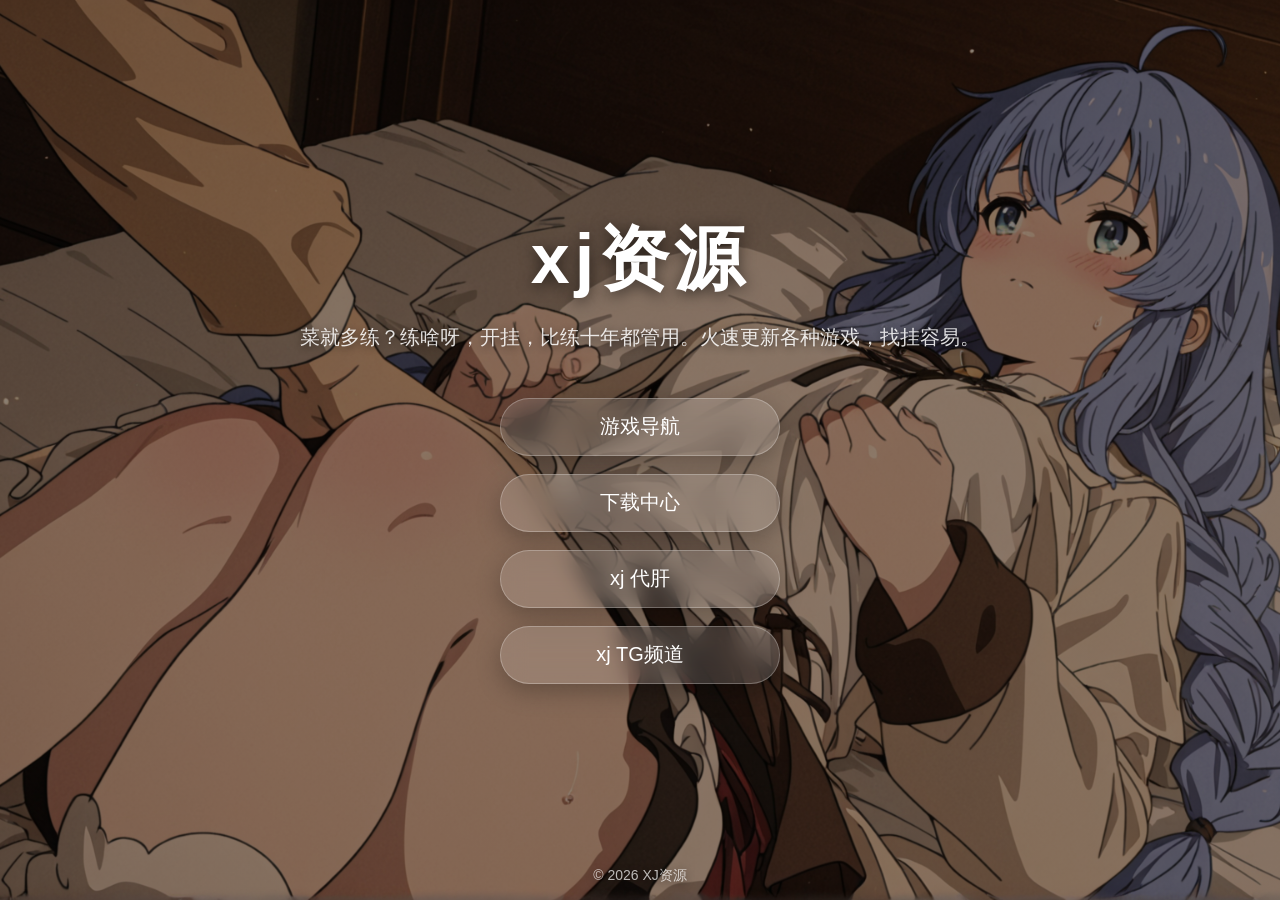
<file: index.html>
<!DOCTYPE html>
<html lang="zh-CN">

<head>
<meta charset="UTF-8">
<meta name="viewport" content="width=device-width, initial-scale=1.0">

<title>xj资源</title>

<link rel="stylesheet" href="css/style.css">

</head>


<body>


<div class="container">

    <h1>xj资源</h1>

    <p class="subtitle">
       菜就多练？练啥呀，开挂，比练十年都管用。火速更新各种游戏，找挂容易。    </p>


    <div class="buttons">

        <a href="project.html">
            <button>
                游戏导航
            </button>
        </a>


        <a href="download.html">
            <button>
                下载中心
            </button>
        </a>


        <a href="help.html">
            <button>
              xj 代肝
            </button>
        </a>


        <a href="https://t.me/+Aihhmd0cNWllZjE1">
            <button>
               xj TG频道
            </button>
        </a>


    </div>


</div>


<footer>

© 2026 XJ资源

</footer>


</body>

</html>
</file>
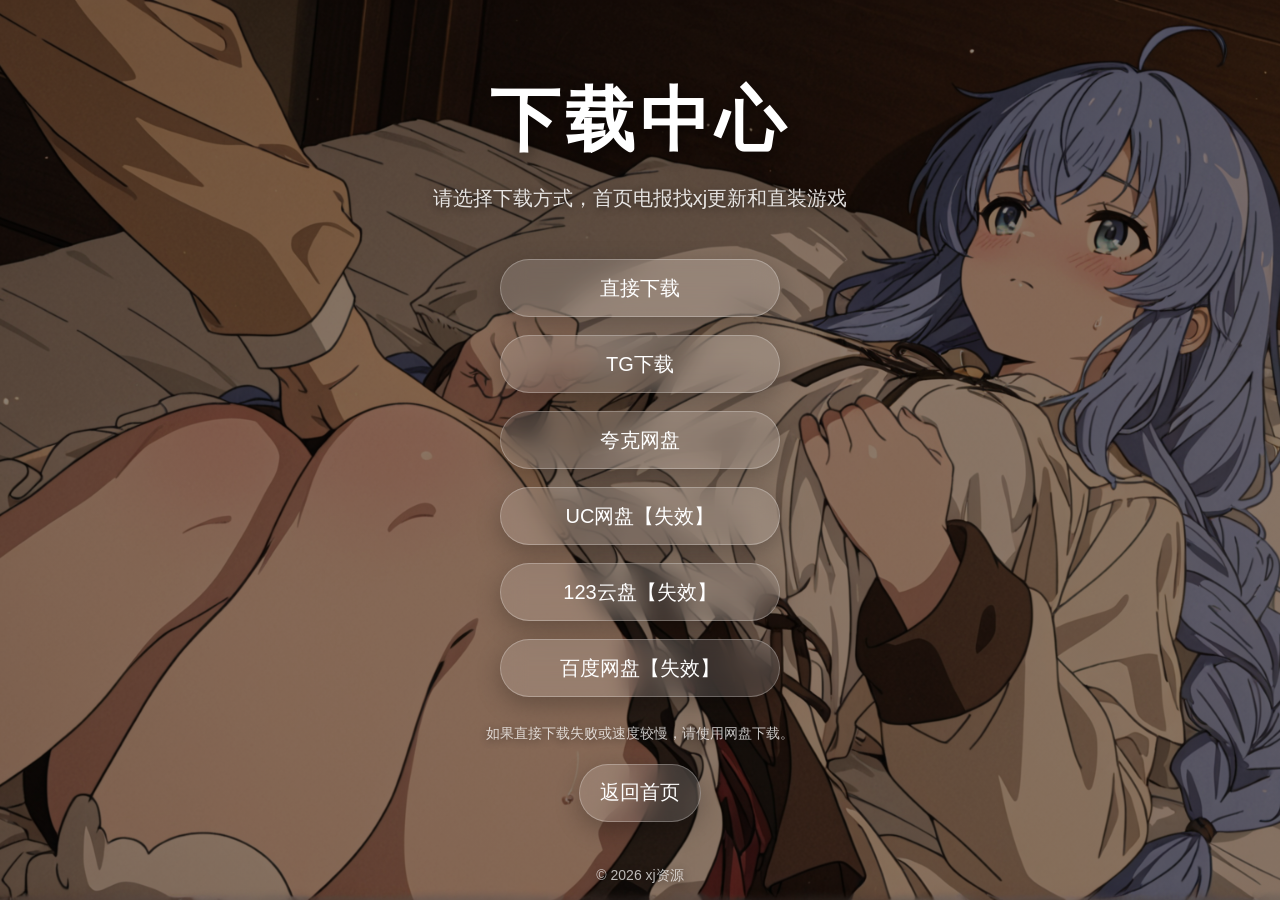
<file: download.html>
<!DOCTYPE html>
<html lang="zh-CN">

<head>

<meta charset="UTF-8">

<meta name="viewport"
      content="width=device-width, initial-scale=1.0">

<title>下载中心</title>

<link rel="stylesheet" href="css/style.css">

</head>

<body>

<div class="container">

    <h1>下载中心</h1>

    <p class="subtitle">
        请选择下载方式，首页电报找xj更新和直装游戏
    </p>

    <div class="buttons">

        <!-- 直接下载 -->
        <a href="resources.html">
            <button>
                直接下载
            </button>
        </a>

        <!-- TG -->
        <a href="https://t.me/+Aihhmd0cNWllZjE1" target="_blank">
            <button>
                TG下载
            </button>
        </a>

            <!-- 夸克网盘 -->
        <a href="https://pan.quark.cn/s/646aeaf193c4" target="_blank">
            <button>
                夸克网盘
            </button>
        </a>

 <!-- UC网盘 -->
        <a href="你的UC网盘链接" target="_blank">
            <button>
                UC网盘【失效】
            </button>
        </a>

        <!-- 123云盘 -->
        <a href="你的123云盘链接" target="_blank">
            <button>
                123云盘【失效】
            </button>
        </a>

     <!-- 百度网盘 -->
        <a href="你的百度网盘链接" target="_blank">
            <button>
                百度网盘【失效】
            </button>
        </a>
    </div>

    <p class="download-tip">
        如果直接下载失败或速度较慢，请使用网盘下载。
    </p>

    <br>

    <a href="index.html">
        <button>
            返回首页
        </button>
    </a>

</div>

<footer>
    © 2026 xj资源
</footer>

</body>

</html>
</file>
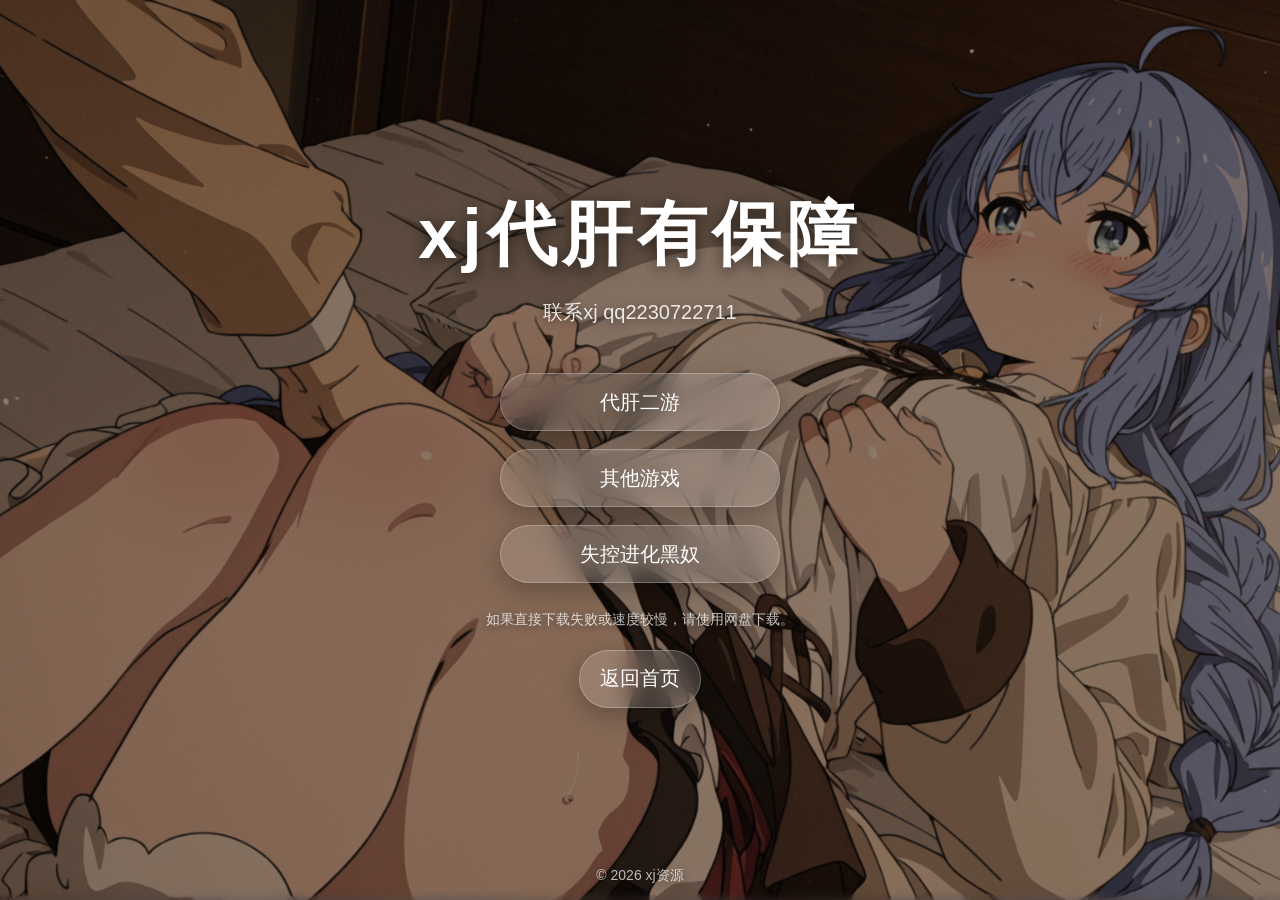
<file: help.html>
<!DOCTYPE html>
<html lang="zh-CN">

<head>

<meta charset="UTF-8">

<meta name="viewport"
      content="width=device-width, initial-scale=1.0">

<title>xj代肝</title>

<link rel="stylesheet" href="css/style.css">

</head>

<body>

<div class="container">

    <h1>xj代肝有保障</h1>

    <p class="subtitle">
        联系xj qq2230722711
    </p>

    <div class="buttons">

        <!-- 直接下载 -->
        <a href="zzzzzzzzz">
            <button>
               代肝二游
            </button>
        </a>

        <!-- TG -->
        <a href="https://t.me/+Aihhmd0cNWllZjE1" target="_blank">
            <button>
               其他游戏
            </button>
        </a>
         <!-- TG -->
        <a href="https://t.me/+Aihhmd0cNWllZjE1" target="_blank">
            <button>
                失控进化黑奴
            </button>
        </a>
            
    </div>

    <p class="download-tip">
        如果直接下载失败或速度较慢，请使用网盘下载。
    </p>

    <br>

    <a href="index.html">
        <button>
            返回首页
        </button>
    </a>

</div>

<footer>
    © 2026 xj资源
</footer>

</body>

</html>
</file>
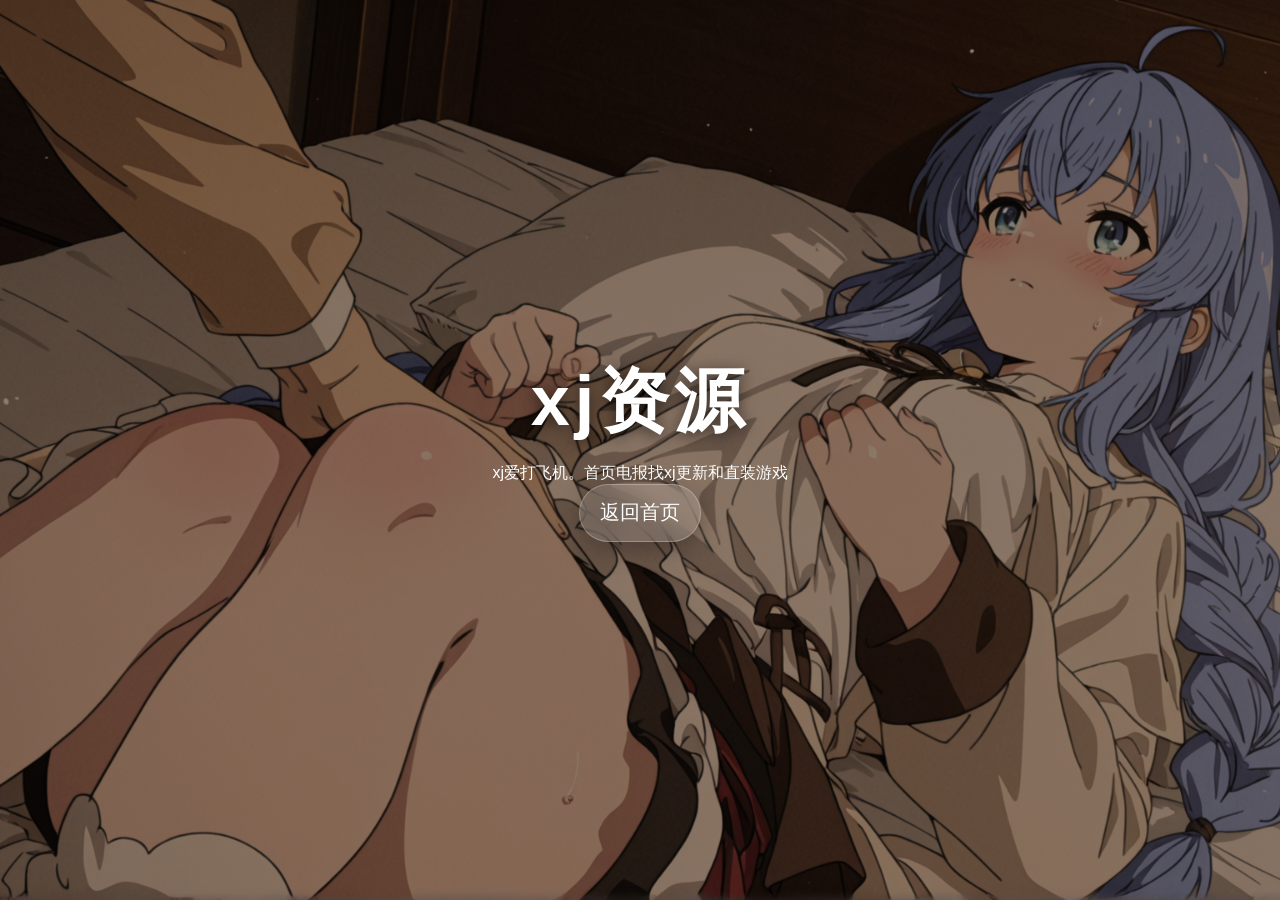
<file: project.html>
<!DOCTYPE html>

<html>

<head>

<link rel="stylesheet" href="css/style.css">

</head>


<body>


<div class="container">

<h1>
xj资源
</h1>

xj爱打飞机。首页电报找xj更新和直装游戏
<a href="index.html">

<button>
返回首页
</button>

</a>


</div>


</body>

</html>
</file>
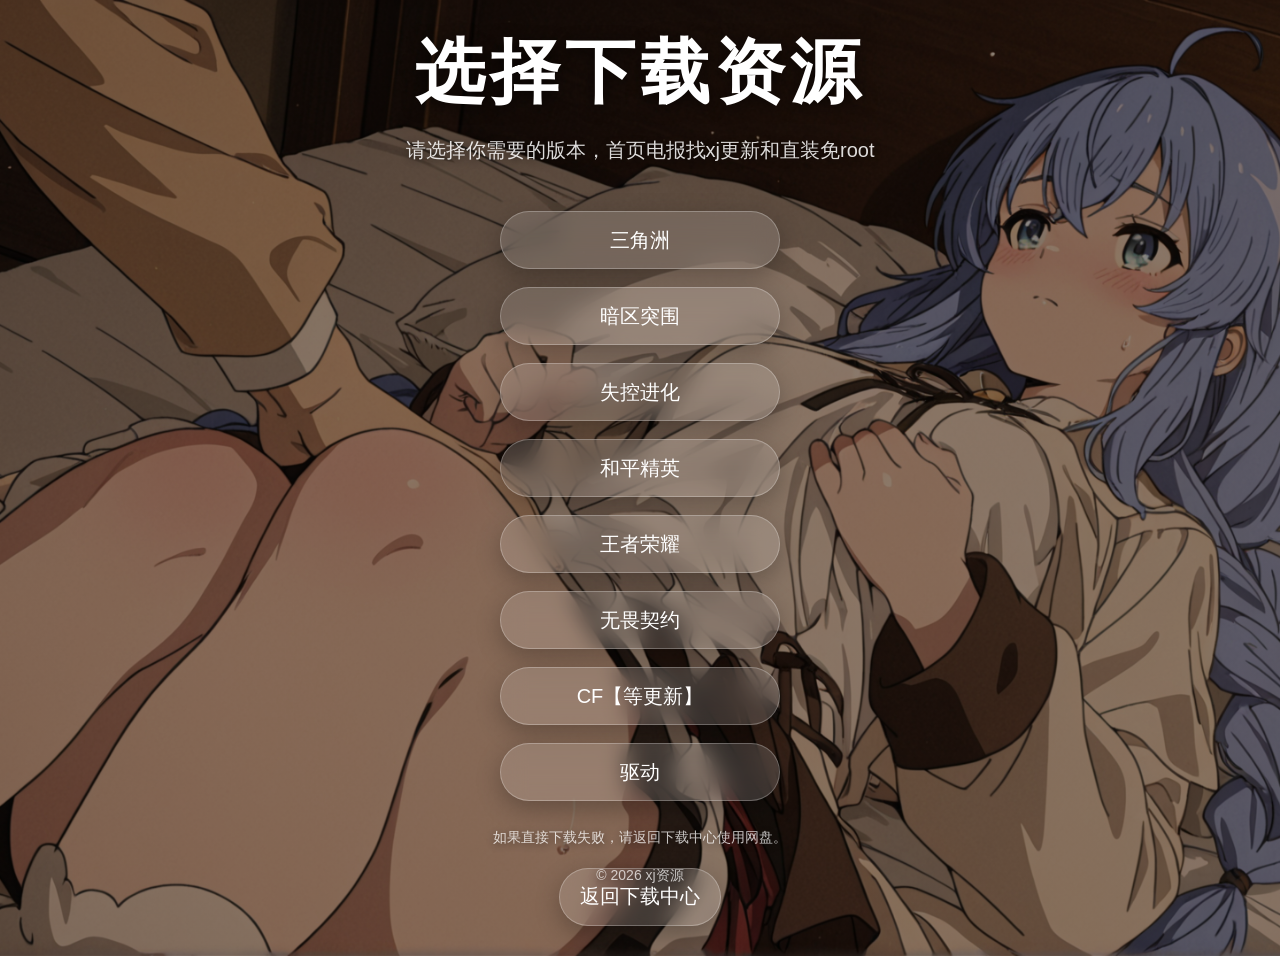
<file: resources.html>
<!DOCTYPE html>
<html lang="zh-CN">

<head>

<meta charset="UTF-8">

<meta name="viewport"
      content="width=device-width, initial-scale=1.0">

<title>选择下载资源</title>

<link rel="stylesheet" href="css/style.css">

</head>

<body>

<div class="container">

    <h1>选择下载资源</h1>

    <p class="subtitle">
        请选择你需要的版本，首页电报找xj更新和直装免root
    </p>

    <div class="buttons">

        <!-- Windows -->
        <a href="files/三角洲.zip" download>
            <button>
                三角洲
            </button>
        </a>

        <!-- Android -->
        <a href="files/xj_kernel.sh" download>
            <button>
                暗区突围
            </button>
        </a>

        <!-- Linux -->
        <a href="files/失控进化.zip" download>
            <button>
                失控进化
            </button>
        </a>

        <!-- 更新包 -->
        <a href="files/和平精英.zip" download>
            <button>
                和平精英
            </button>
        </a>

       <!-- 更新包 -->
        <a href="files/王者荣耀.zip" download>
            <button>
               王者荣耀
            </button>
        </a>

  <!-- 更新包 -->
        <a href="files/无畏契约.zip" download>
            <button>
               无畏契约
            </button>
        </a>
 
 <!-- 更新包 -->
        <a href="files/CF.zip" download>
            <button>
               CF【等更新】
            </button>
        </a>
 <!-- 更新包 -->
        <a href="files/驱动.zip" download>
            <button>
               驱动
            </button>
        </a>

    </div>

    <p class="download-tip">
        如果直接下载失败，请返回下载中心使用网盘。
    </p>

    <br>

    <a href="download.html">
        <button>
            返回下载中心
        </button>
    </a>

</div>

<footer>
    © 2026 xj资源
</footer>

</body>

</html>
</file>
<file: css/style.css>
* {
    margin: 0;
    padding: 0;
    box-sizing: border-box;
}


/* =========================
   整个页面
   ========================= */

body {
    min-height: 100vh;
    min-height: 100dvh;

    background:
        linear-gradient(
            rgba(0, 0, 0, 0.45),
            rgba(0, 0, 0, 0.45)
        ),
        url("../images/bg.jpg");

    background-size: cover;
    background-position: center center;
    background-repeat: no-repeat;

    display: flex;
    flex-direction: column;

    justify-content: center;
    align-items: center;

    color: white;

    font-family:
        "Microsoft YaHei",
        "Noto Sans SC",
        sans-serif;

    overflow-x: hidden;
}


/* =========================
   中间区域
   ========================= */

.container {
    width: 100%;
    max-width: 900px;

    padding: 30px 20px;

    text-align: center;

    display: flex;
    flex-direction: column;
    align-items: center;

    position: relative;
    z-index: 2;
}


/* =========================
   标题
   ========================= */

h1 {
    font-size: clamp(42px, 6vw, 70px);

    line-height: 1.2;

    letter-spacing: 5px;

    margin-bottom: 20px;

    text-shadow:
        0 3px 15px rgba(0, 0, 0, 0.6);
}


/* =========================
   副标题
   ========================= */

.subtitle {
    font-size: clamp(16px, 2vw, 20px);

    line-height: 1.6;

    opacity: 0.85;

    margin-bottom: 45px;

    text-shadow:
        0 2px 8px rgba(0, 0, 0, 0.6);
}


/* =========================
   按钮区域
   ========================= */

.buttons {
    width: 100%;

    display: flex;

    flex-direction: column;

    align-items: center;

    gap: 18px;
}


/* =========================
   按钮链接
   ========================= */

.buttons a {
    text-decoration: none;

    display: block;

    width: min(280px, 85vw);
}


/* =========================
   按钮
   ========================= */

button {

    width: 100%;

    min-height: 58px;

    padding: 12px 20px;

    border: 1px solid rgba(255, 255, 255, 0.25);

    border-radius: 30px;

    background:
        rgba(255, 255, 255, 0.15);

    color: white;

    font-size: clamp(17px, 2vw, 20px);

    font-family:
        "Microsoft YaHei",
        "Noto Sans SC",
        sans-serif;

    cursor: pointer;

    backdrop-filter: blur(12px);
    -webkit-backdrop-filter: blur(12px);

    box-shadow:
        0 8px 25px rgba(0, 0, 0, 0.25);

    transition:
        transform 0.25s ease,
        background 0.25s ease,
        box-shadow 0.25s ease;
}


/* =========================
   鼠标悬停
   ========================= */

button:hover {

    transform: scale(1.06);

    background:
        rgba(255, 255, 255, 0.30);

    box-shadow:
        0 10px 30px rgba(0, 0, 0, 0.35);
}


/* =========================
   手机点击
   ========================= */

button:active {

    transform: scale(0.97);

}


/* =========================
   下载提示
   ========================= */

.download-tip {

    max-width: 500px;

    margin-top: 25px;

    padding: 0 15px;

    font-size: 14px;

    line-height: 1.7;

    opacity: 0.75;

    text-shadow:
        0 2px 8px rgba(0, 0, 0, 0.6);
}


/* =========================
   返回按钮
   ========================= */

.container > a:not(.buttons a) {

    text-decoration: none;
}


/* =========================
   底部版权
   ========================= */

footer {

    position: fixed;

    left: 0;
    bottom: 15px;

    width: 100%;

    text-align: center;

    padding: 0 15px;

    font-size: 14px;

    opacity: 0.7;

    text-shadow:
        0 2px 8px rgba(0, 0, 0, 0.7);

    z-index: 3;
}


/* =========================
   手机端
   ========================= */

@media (max-width: 768px) {

    body {

        background:
            linear-gradient(
                rgba(0, 0, 0, 0.42),
                rgba(0, 0, 0, 0.42)
            ),
            url("../images/bg-mobile.jpg");

        background-size: cover;

        background-position: center center;

        background-attachment: scroll;
    }


    .container {

        padding:

            25px 15px;

        justify-content: center;
    }


    h1 {

        font-size: clamp(38px, 12vw, 55px);

        letter-spacing: 3px;

        margin-bottom: 15px;
    }


    .subtitle {

        font-size: 16px;

        margin-bottom: 35px;
    }


    .buttons {

        gap: 15px;
    }


    .buttons a {

        width: min(300px, 85vw);
    }


    button {

        min-height: 56px;

        font-size: 18px;
    }


    footer {

        bottom: 10px;

        font-size: 12px;
    }

}


/* =========================
   很小的手机
   ========================= */

@media (max-width: 400px) {

    .container {

        padding:
            20px 12px;
    }


    h1 {

        font-size: 38px;

        letter-spacing: 2px;
    }


    .subtitle {

        margin-bottom: 25px;
    }


    .buttons {

        gap: 12px;
    }


    button {

        min-height: 52px;

        font-size: 17px;
    }

}
</file>
